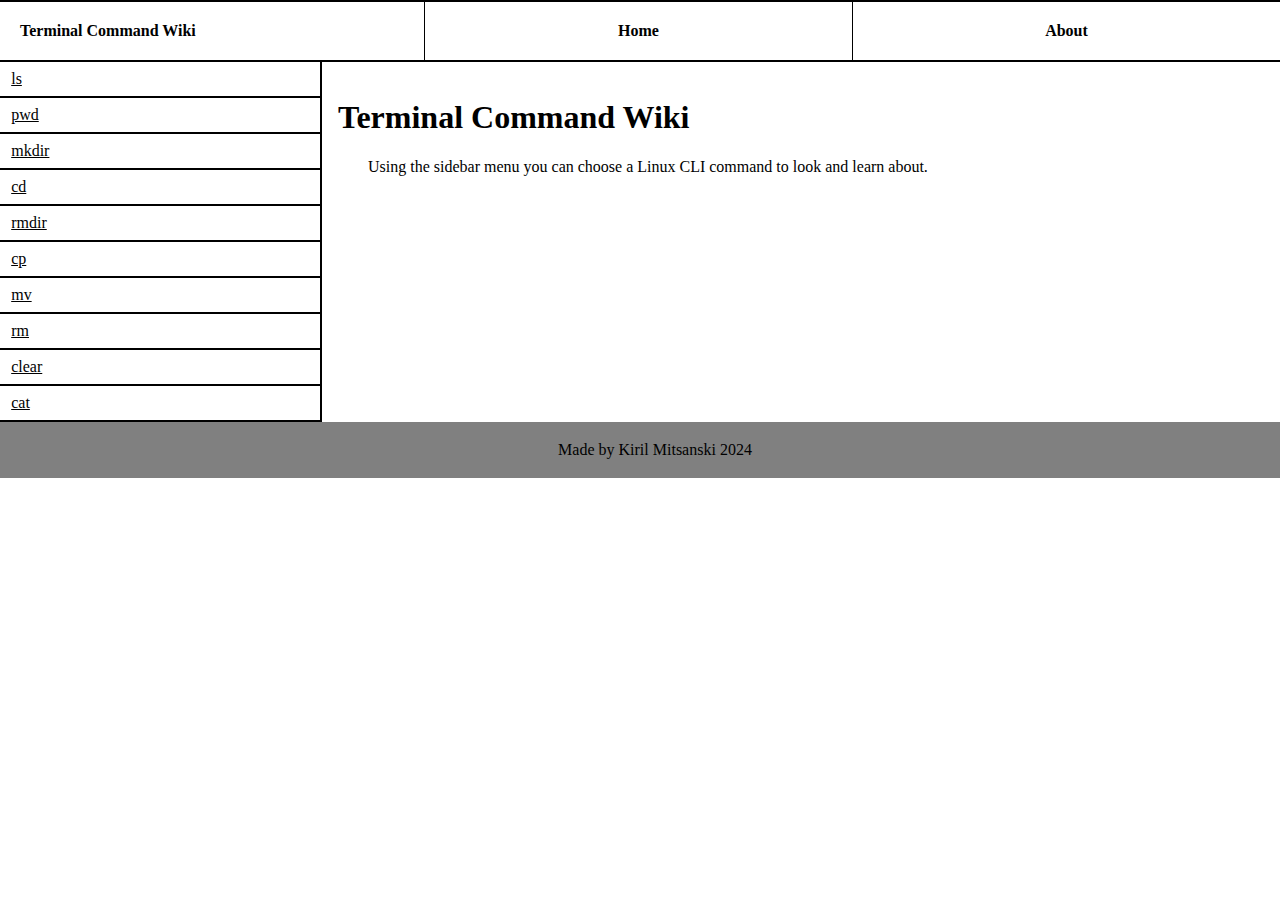
<file: index.html>
<!DOCTYPE html>
<html lang="en">

<head>
    <meta charset="UTF-8">
    <meta name="viewport" content="width=device-width, initial-scale=1.0">
    <title>Terminal Commands Wiki</title>
    <link rel="stylesheet" href="style.css">
    <link rel="icon" type="image/ico" href="images/favicon.ico">

</head>

<body>
    <div class="container">
        <a class="header">Terminal Command Wiki</a>
        <a href="index.html">Home</a>
        <a href="about.html">About</a>
    </div>

    <div id="content">
        <div id="sidebar">
            <a href="pages/cat.html">ls</a>
            <a href="pages/pwd.html">pwd</a>
            <a href="pages/mkdir.html">mkdir</a>
            <a href="pages/cd.html">cd</a>
            <a href="pages/rmdir.html">rmdir</a>
            <a href="pages/cp.html">cp</a>
            <a href="pages/mv.html">mv</a>
            <a href="pages/rm.html">rm</a>
            <a href="pages/clear.html">clear</a>
            <a href="pages/cat.html">cat</a>
        </div>
        <div id="mainContent">
            <h1>Terminal Command Wiki</h1>
            <p>Using the sidebar menu you can choose a Linux CLI command to look and learn about.</p>
        </div>
    </div>

    <footer class="footer">
        <p>Made by Kiril Mitsanski 2024</p>
    </footer>
</body>

</html>
</file>
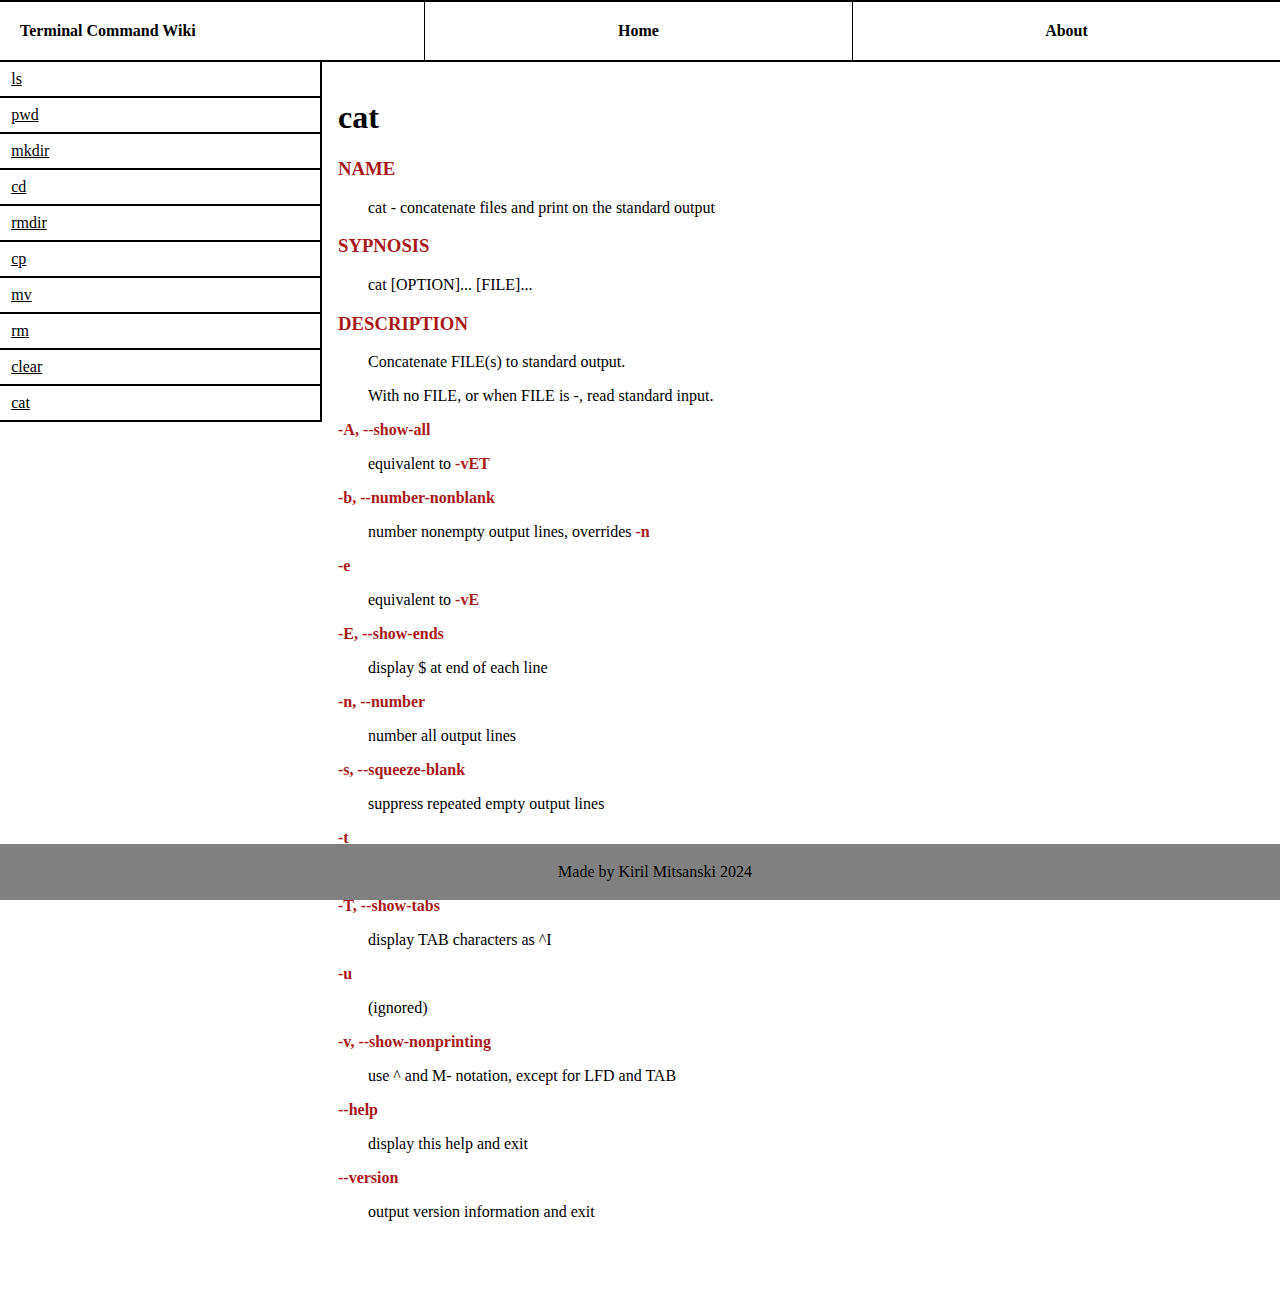
<file: pages/cat.html>
<!DOCTYPE html>
<html lang="en">

<head>
    <meta charset="UTF-8">
    <meta name="viewport" content="width=device-width, initial-scale=1.0">
    <title>Terminal Commands Wiki - Cat</title>
    <link rel="stylesheet" href="../style.css">
    <link rel="icon" type="image/ico" href="../images/favicon.ico">

</head>

<body>
    <div class="container">
        <a class="header">Terminal Command Wiki</a>
        <a href="../index.html">Home</a>
        <a href="../about.html">About</a>
    </div>

    <div id="content">
        <div id="sidebar">
            <a href="ls.html">ls</a>
            <a href="pwd.html">pwd</a>
            <a href="mkdir.html">mkdir</a>
            <a href="cd.html">cd</a>
            <a href="rmdir.html">rmdir</a>
            <a href="cp.html">cp</a>
            <a href="mv.html">mv</a>
            <a href="rm.html">rm</a>
            <a href="clear.html">clear</a>
            <a href="cat.html">cat</a>
        </div>
        <div id="mainContent">
            <h1>cat</h1>
            <h3>NAME</h3>
            <p>cat - concatenate files and print on the standard output</p>

            <h3>SYPNOSIS</h3>
            <p>cat [OPTION]... [FILE]...</p>

            <h3>DESCRIPTION</h3>
            <p>Concatenate FILE(s) to standard output.</p>
            <p>With no FILE, or when FILE is -, read standard input.</p>

            <span>-A, --show-all</span>
            <p>equivalent to <span>-vET</span></p>

            <span>-b, --number-nonblank</span>
            <p>number nonempty output lines, overrides <span>-n</span></p>

            <span>-e</span>
            <p>equivalent to <span>-vE</span></p>

            <span>-E, --show-ends</span>
            <p>display $ at end of each line</p>

            <span>-n, --number</span>
            <p>number all output lines</p>
            
            <span>-s, --squeeze-blank</span>
            <p>suppress repeated empty output lines</p>
            
            <span>-t</span>
            <p>equivalent to <span>-vT</span></p>

            <span>-T, --show-tabs</span>
            <p>display TAB characters as ^I</p>

            <span>-u</span>
            <p>(ignored)</p>

            <span>-v, --show-nonprinting</span>
            <p>use ^ and M- notation, except for LFD and TAB
            </p>

            <span>--help</span>
            <p>display this help and exit</p>

            <span>--version</span>
            <p>output version information and exit</p>
            
        </div>
    </div>

    <footer class="footer">
        <p>Made by Kiril Mitsanski 2024</p>
    </footer>
</body>

</html>
</file>
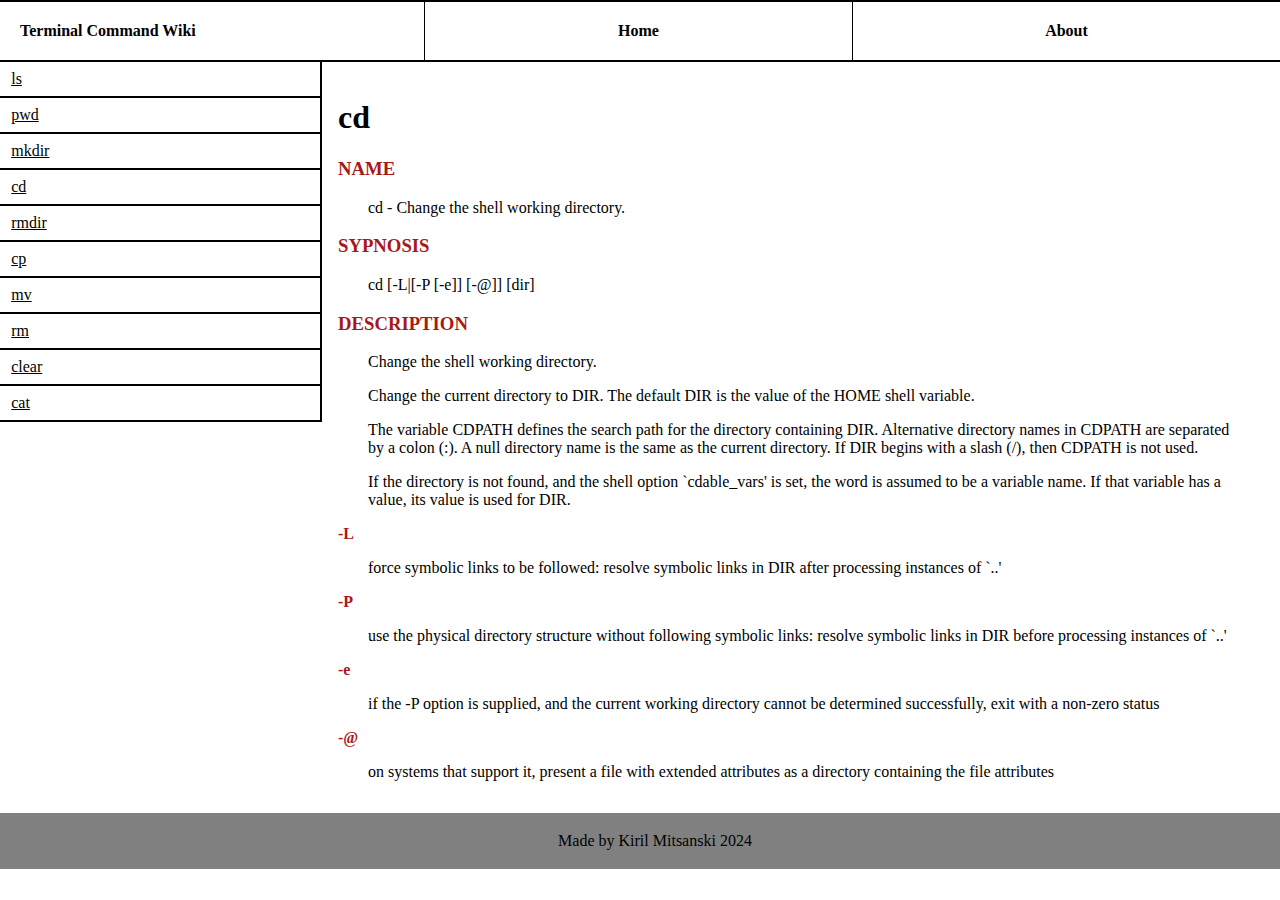
<file: pages/cd.html>
<!DOCTYPE html>
<html lang="en">

<head>
    <meta charset="UTF-8">
    <meta name="viewport" content="width=device-width, initial-scale=1.0">
    <title>Terminal Commands Wiki - cd</title>
    <link rel="stylesheet" href="../style.css">
    <link rel="icon" type="image/ico" href="../images/favicon.ico">

</head>

<body>
    <div class="container">
        <a class="header">Terminal Command Wiki</a>
        <a href="../index.html">Home</a>
        <a href="../about.html">About</a>
    </div>

    <div id="content">
        <div id="sidebar">
            <a href="ls.html">ls</a>
            <a href="pwd.html">pwd</a>
            <a href="mkdir.html">mkdir</a>
            <a href="cd.html">cd</a>
            <a href="rmdir.html">rmdir</a>
            <a href="cp.html">cp</a>
            <a href="mv.html">mv</a>
            <a href="rm.html">rm</a>
            <a href="clear.html">clear</a>
            <a href="cat.html">cat</a>
        </div>
        <div id="mainContent">
            <h1>cd</h1>
            <h3>NAME</h3>
            <p>cd - Change the shell working directory.</p>

            <h3>SYPNOSIS</h3>
            <p>cd [-L|[-P [-e]] [-@]] [dir]</p>

            <h3>DESCRIPTION</h3>
            <p>Change the shell working directory.</p>
            <p>Change the current directory to DIR. The default DIR is the value of the
                HOME shell variable.</p>
            <p>The variable CDPATH defines the search path for the directory containing
                DIR. Alternative directory names in CDPATH are separated by a colon (:).
                A null directory name is the same as the current directory. If DIR begins
                with a slash (/), then CDPATH is not used.</p>
            <p>If the directory is not found, and the shell option `cdable_vars' is set,
                the word is assumed to be a variable name. If that variable has a value,
                its value is used for DIR.</p>

            <span>-L</span>
            <p>force symbolic links to be followed: resolve symbolic
                links in DIR after processing instances of `..'</p>

            <span>-P</span>
            <p>use the physical directory structure without following
                symbolic links: resolve symbolic links in DIR before
                processing instances of `..'</p>

            <span>-e</span>
            <p>if the -P option is supplied, and the current working
                directory cannot be determined successfully, exit with
                a non-zero status</p>

            <span>-@</span>
            <p>on systems that support it, present a file with extended
                attributes as a directory containing the file attributes</p>

        </div>
    </div>

    <footer class="footer">
        <p>Made by Kiril Mitsanski 2024</p>
    </footer>
</body>

</html>
</file>
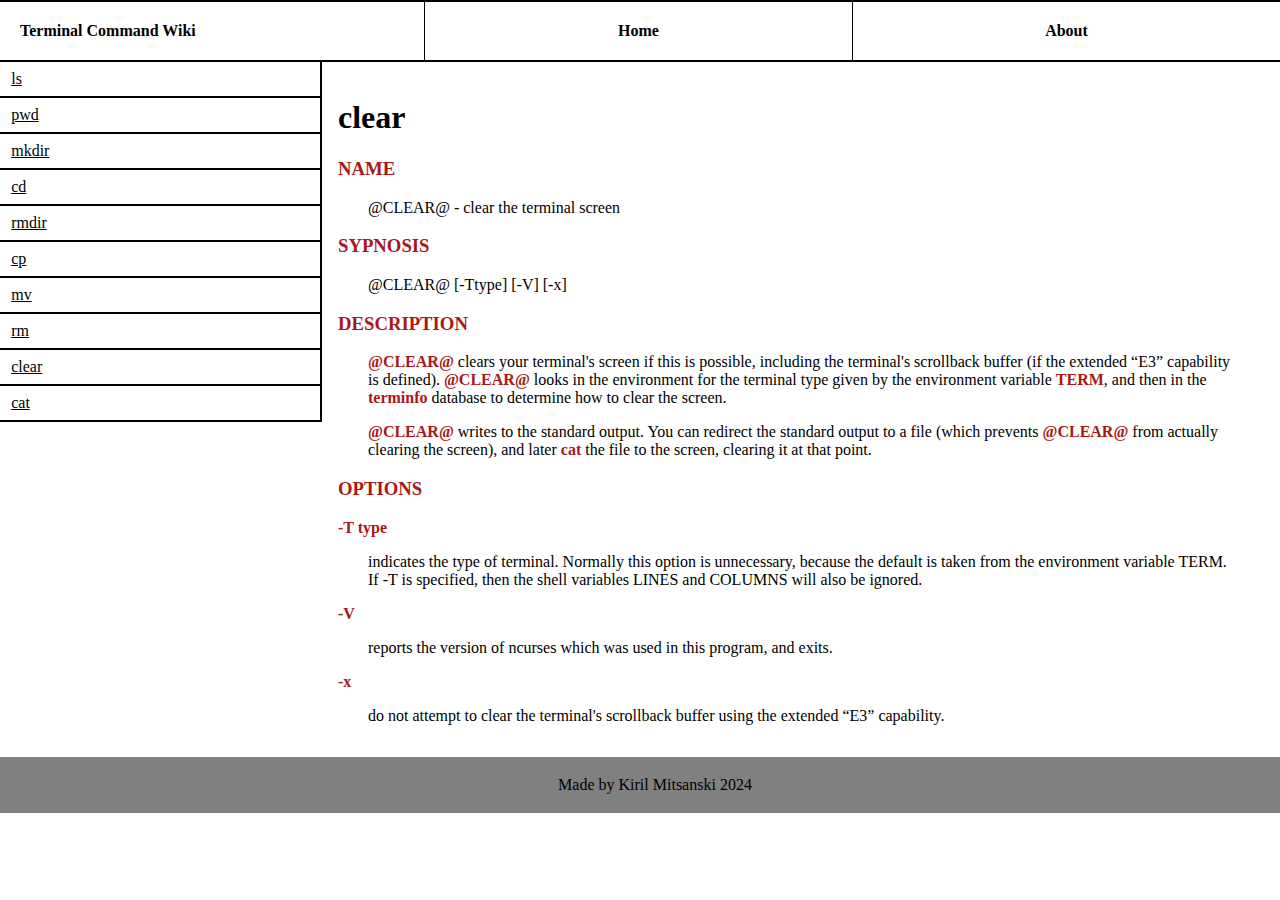
<file: pages/clear.html>
<!DOCTYPE html>
<html lang="en">

<head>
    <meta charset="UTF-8">
    <meta name="viewport" content="width=device-width, initial-scale=1.0">
    <title>Terminal Commands Wiki - clear</title>
    <link rel="stylesheet" href="../style.css">
    <link rel="icon" type="image/ico" href="../images/favicon.ico">

</head>

<body>
    <div class="container">
        <a class="header">Terminal Command Wiki</a>
        <a href="../index.html">Home</a>
        <a href="../about.html">About</a>
    </div>

    <div id="content">
        <div id="sidebar">
            <a href="ls.html">ls</a>
            <a href="pwd.html">pwd</a>
            <a href="mkdir.html">mkdir</a>
            <a href="cd.html">cd</a>
            <a href="rmdir.html">rmdir</a>
            <a href="cp.html">cp</a>
            <a href="mv.html">mv</a>
            <a href="rm.html">rm</a>
            <a href="clear.html">clear</a>
            <a href="cat.html">cat</a>
        </div>
        <div id="mainContent">
            <h1>clear</h1>
            <h3>NAME</h3>
            <p>@CLEAR@ - clear the terminal screen</p>

            <h3>SYPNOSIS</h3>
            <p>@CLEAR@ [-Ttype] [-V] [-x]</p>

            <h3>DESCRIPTION</h3>
            <p><span>@CLEAR@</span> clears your terminal's screen if this is possible,
                including the terminal's scrollback buffer (if the extended “E3”
                capability is defined). <span>@CLEAR@</span> looks in the environment for the
                terminal type given by the environment variable <span>TERM</span>, and then in
                the <span>terminfo</span> database to determine how to clear the screen.
            </p>
            <p><span>@CLEAR@</span> writes to the standard output. You can redirect the
                standard output to a file (which prevents <span>@CLEAR@</span> from actually
                clearing the screen), and later <span>cat</span> the file to the screen,
                clearing it at that point.</p>

            <h3>OPTIONS</h3>

            <span>-T type</span>
            <p>indicates the type of terminal. Normally this option is
                unnecessary, because the default is taken from the
                environment variable TERM. If -T is specified, then the
                shell variables LINES and COLUMNS will also be ignored.</p>

            <span>-V</span>
            <p>reports the version of ncurses which was used in this
                program, and exits.</p>

            <span>-x</span>
            <p>do not attempt to clear the terminal's scrollback buffer
                using the extended “E3” capability.</p>
        </div>
    </div>

    <footer class="footer">
        <p>Made by Kiril Mitsanski 2024</p>
    </footer>
</body>

</html>
</file>
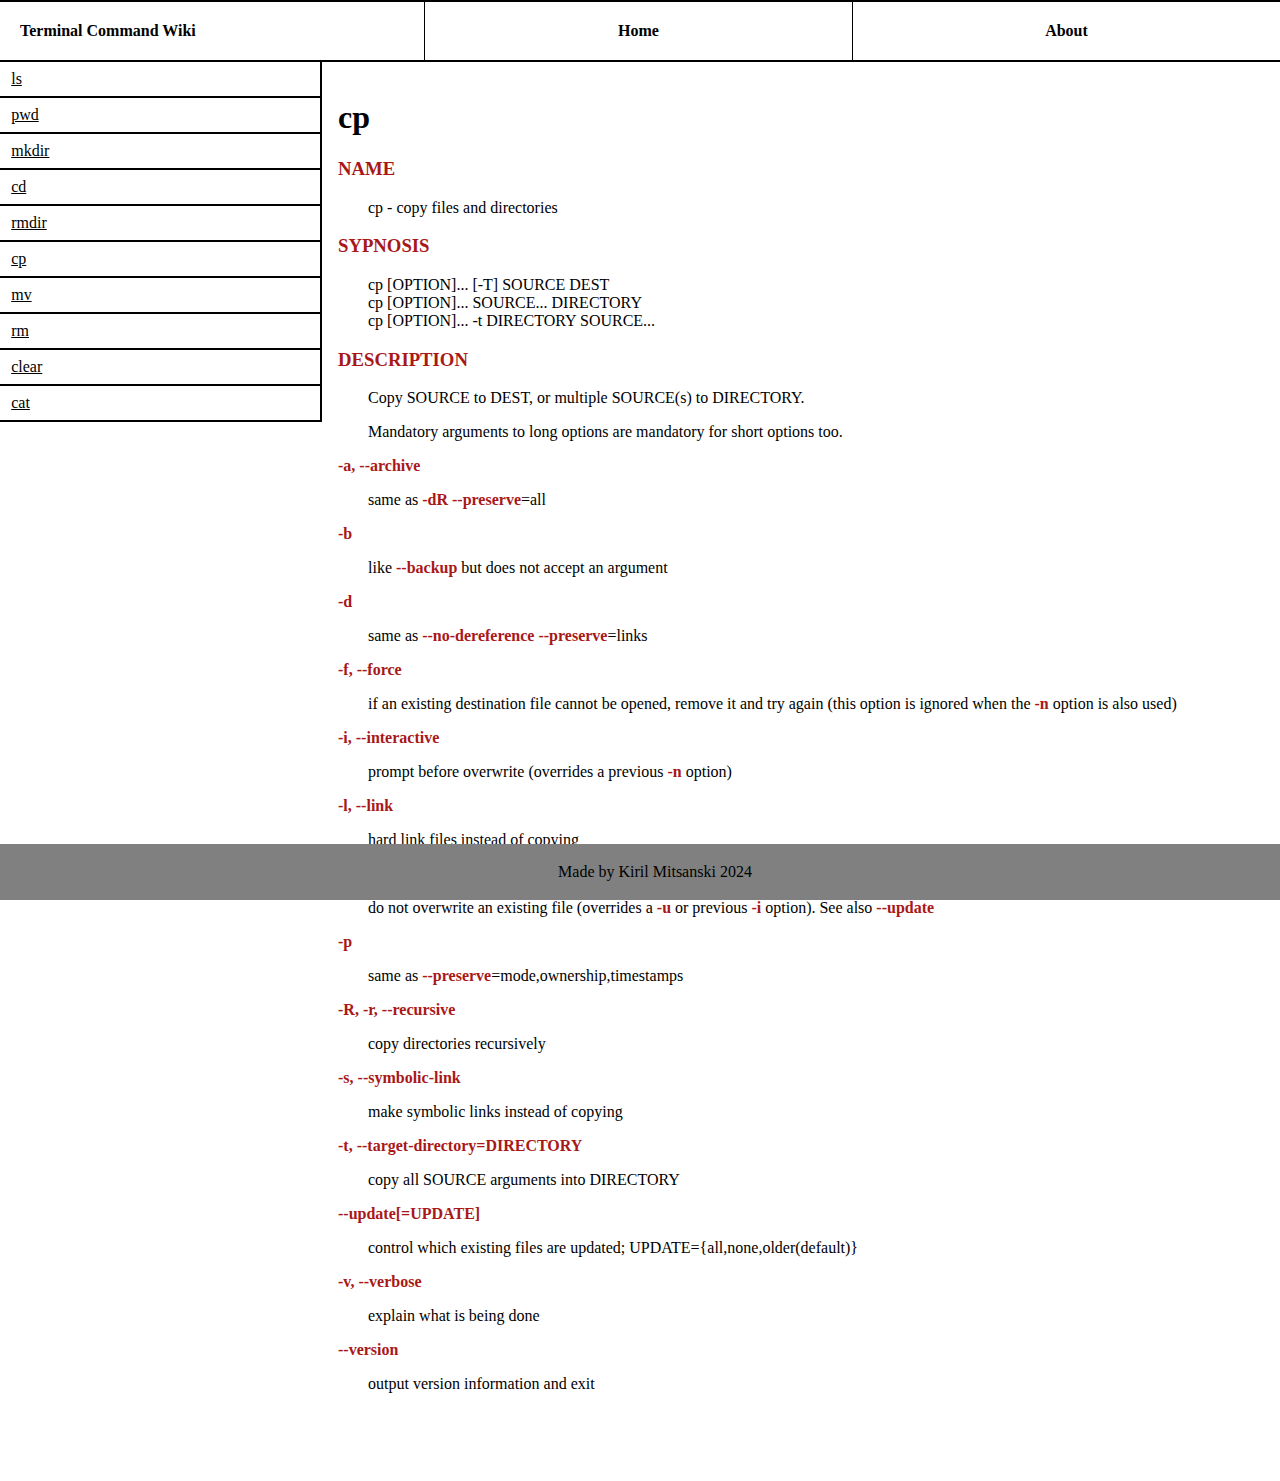
<file: pages/cp.html>
<!DOCTYPE html>
<html lang="en">

<head>
    <meta charset="UTF-8">
    <meta name="viewport" content="width=device-width, initial-scale=1.0">
    <title>Terminal Commands Wiki - cp</title>
    <link rel="stylesheet" href="../style.css">
    <link rel="icon" type="image/ico" href="../images/favicon.ico">

</head>

<body>
    <div class="container">
        <a class="header">Terminal Command Wiki</a>
        <a href="../index.html">Home</a>
        <a href="../about.html">About</a>
    </div>

    <div id="content">
        <div id="sidebar">
            <a href="ls.html">ls</a>
            <a href="pwd.html">pwd</a>
            <a href="mkdir.html">mkdir</a>
            <a href="cd.html">cd</a>
            <a href="rmdir.html">rmdir</a>
            <a href="cp.html">cp</a>
            <a href="mv.html">mv</a>
            <a href="rm.html">rm</a>
            <a href="clear.html">clear</a>
            <a href="cat.html">cat</a>
        </div>
        <div id="mainContent">
            <h1>cp</h1>
            <h3>NAME</h3>
            <p>cp - copy files and directories</p>

            <h3>SYPNOSIS</h3>
            <p>cp [OPTION]... [-T] SOURCE DEST <br>
                cp [OPTION]... SOURCE... DIRECTORY <br>
                cp [OPTION]... -t DIRECTORY SOURCE...</p>

            <h3>DESCRIPTION</h3>
            <p>Copy SOURCE to DEST, or multiple SOURCE(s) to DIRECTORY.</p>
            <p> Mandatory arguments to long options are mandatory for short
                options too.</p>

            <span>-a, --archive</span>
            <p>same as <span>-dR</span> <span>--preserve</span>=all</p>

            <span>-b</span>
            <p>like <span>--backup</span> but does not accept an argument</p>

            <span>-d</span>
            <p>same as <span>--no-dereference</span> <span>--preserve</span>=links</p>

            <span> -f, --force</span>
            <p>if an existing destination file cannot be opened, remove
                it and try again (this option is ignored when the <span>-n</span>
                option is also used)</p>

            <span>-i, --interactive</span>
            <p>prompt before overwrite (overrides a previous <span>-n</span> option)</p>

            <span>-l, --link</span>
            <p>hard link files instead of copying</p>

            <span>-n, --no-clobber</span>
            <p>do not overwrite an existing file (overrides a <span>-u</span> or
                previous <span>-i</span> option). See also <span>--update</span></p>

            <span>-p</span>
            <p>same as <span>--preserve</span>=mode,ownership,timestamps</p>

            <span>-R, -r, --recursive</span>
            <p>copy directories recursively</p>

            <span> -s, --symbolic-link</span>
            <p>make symbolic links instead of copying</p>

            <span>-t, --target-directory=DIRECTORY</span>
            <p>copy all SOURCE arguments into DIRECTORY
            </p>

            <span>--update[=UPDATE]</span>
            <p>control which existing files are updated;
                UPDATE={all,none,older(default)}</p>

            <span>-v, --verbose</span>
            <p>explain what is being done</p>

            <span>--version</span>
            <p>output version information and exit
            </p>


        </div>
    </div>

    <footer class="footer">
        <p>Made by Kiril Mitsanski 2024</p>
    </footer>
</body>

</html>
</file>
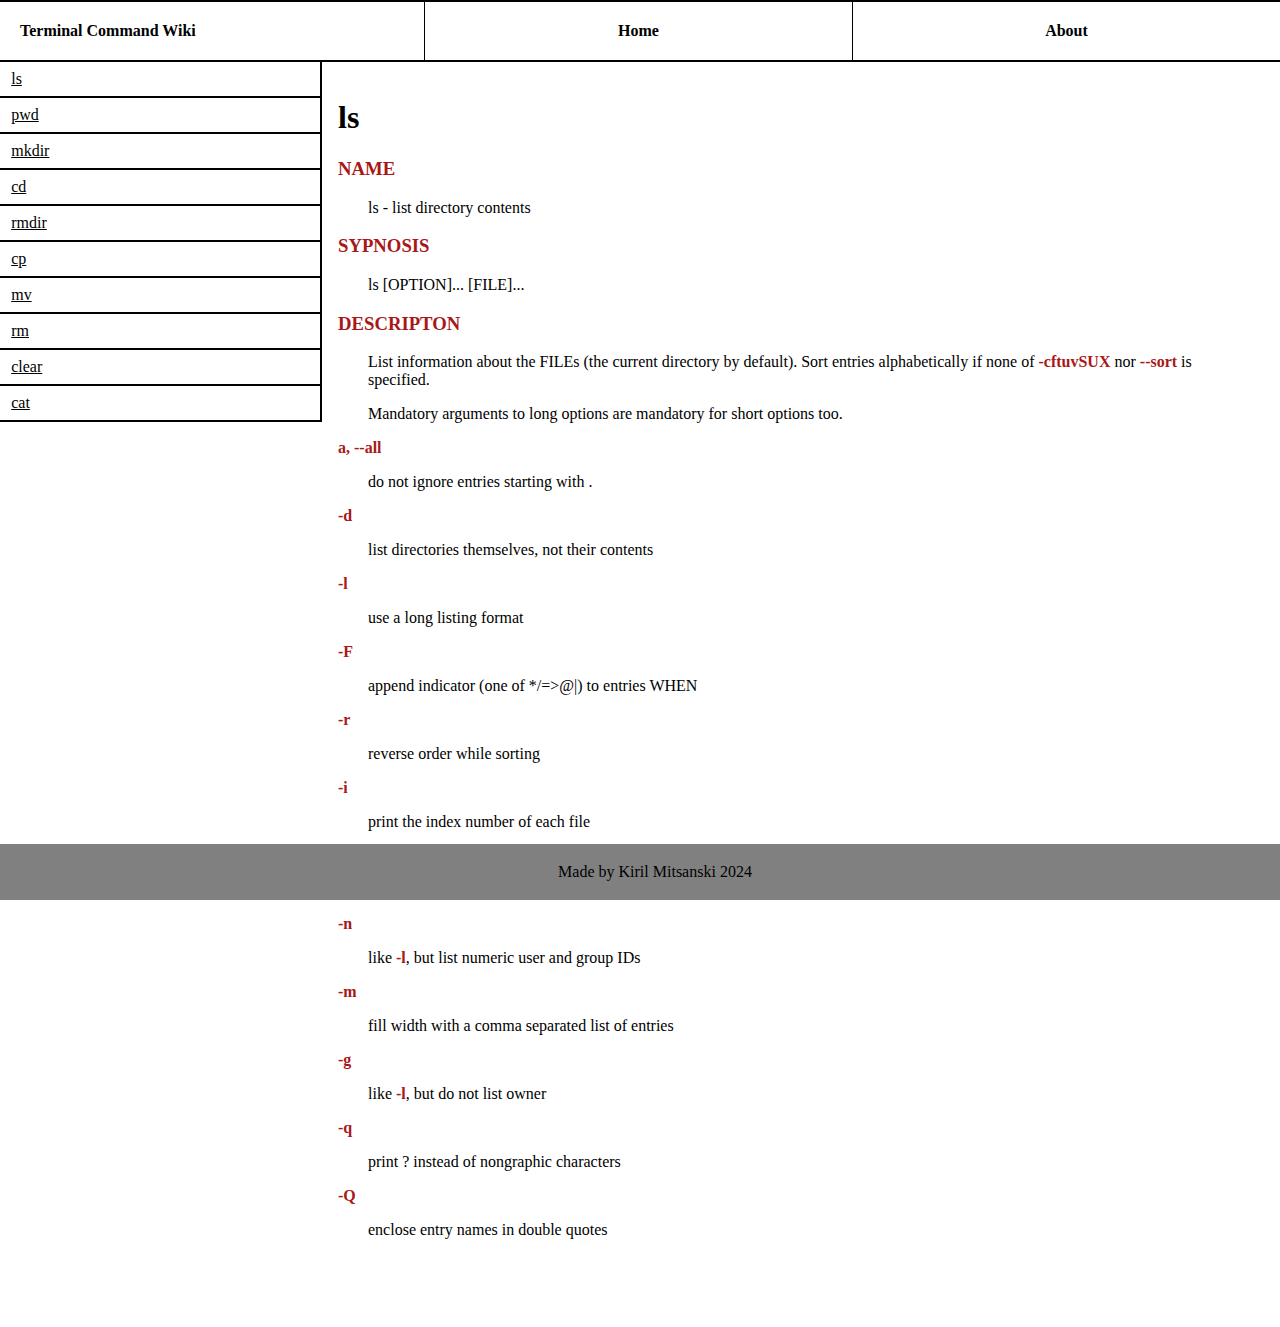
<file: pages/ls.html>
<!DOCTYPE html>
<html lang="en">

<head>
    <meta charset="UTF-8">
    <meta name="viewport" content="width=device-width, initial-scale=1.0">
    <title>Terminal Commands Wiki - ls</title>
    <link rel="stylesheet" href="../style.css">
    <link rel="icon" type="image/ico" href="../images/favicon.ico">

</head>

<body>
    <div class="container">
        <a class="header">Terminal Command Wiki</a>
        <a href="../index.html">Home</a>
        <a href="../about.html">About</a>
    </div>

    <div id="content">
        <div id="sidebar">
            <a href="ls.html">ls</a>
            <a href="pwd.html">pwd</a>
            <a href="mkdir.html">mkdir</a>
            <a href="cd.html">cd</a>
            <a href="rmdir.html">rmdir</a>
            <a href="cp.html">cp</a>
            <a href="mv.html">mv</a>
            <a href="rm.html">rm</a>
            <a href="clear.html">clear</a>
            <a href="cat.html">cat</a>
        </div>
        <div id="mainContent">
            <h1>ls</h1>
            <h3>NAME</h3>
            <p>ls - list directory contents</p>

            <h3>SYPNOSIS</h3>
            <p>ls [OPTION]... [FILE]...</p>

            <h3>DESCRIPTON</h3>
            <p>List information about the FILEs (the current directory by
                default). Sort entries alphabetically if none of <span>-cftuvSUX</span> nor
                <span>--sort</span> is specified.
            </p>

            <p>Mandatory arguments to long options are mandatory for short options too.</p>

            <span>a, --all</span>
            <p> do not ignore entries starting with .</p>

            <span>-d</span>
            <p>list directories themselves, not their contents</p>

            <span>-l</span>
            <p>use a long listing format</p>

            <span>-F</span>
            <p>append indicator (one of */=>@|) to entries WHEN</p>

            <span>-r</span>
            <p>reverse order while sorting</p>

            <span>-i</span>
            <p>print the index number of each file</p>

            <span>-t</span>
            <p> sort by time, newest first;</p>

            <span>-n</span>
            <p>like <span>-l</span>, but list numeric user and group IDs</p>

            <span>-m</span>
            <p>fill width with a comma separated list of entries</p>

            <span>-g</span>
            <p>like <span>-l</span>, but do not list owner
            </p>

            <span>-q</span>
            <p>print ? instead of nongraphic characters</p>

            <span>-Q</span>
            <p>enclose entry names in double quotes</p>


        </div>
    </div>

    <footer class="footer">
        <p>Made by Kiril Mitsanski 2024</p>
    </footer>
</body>

</html>
</file>
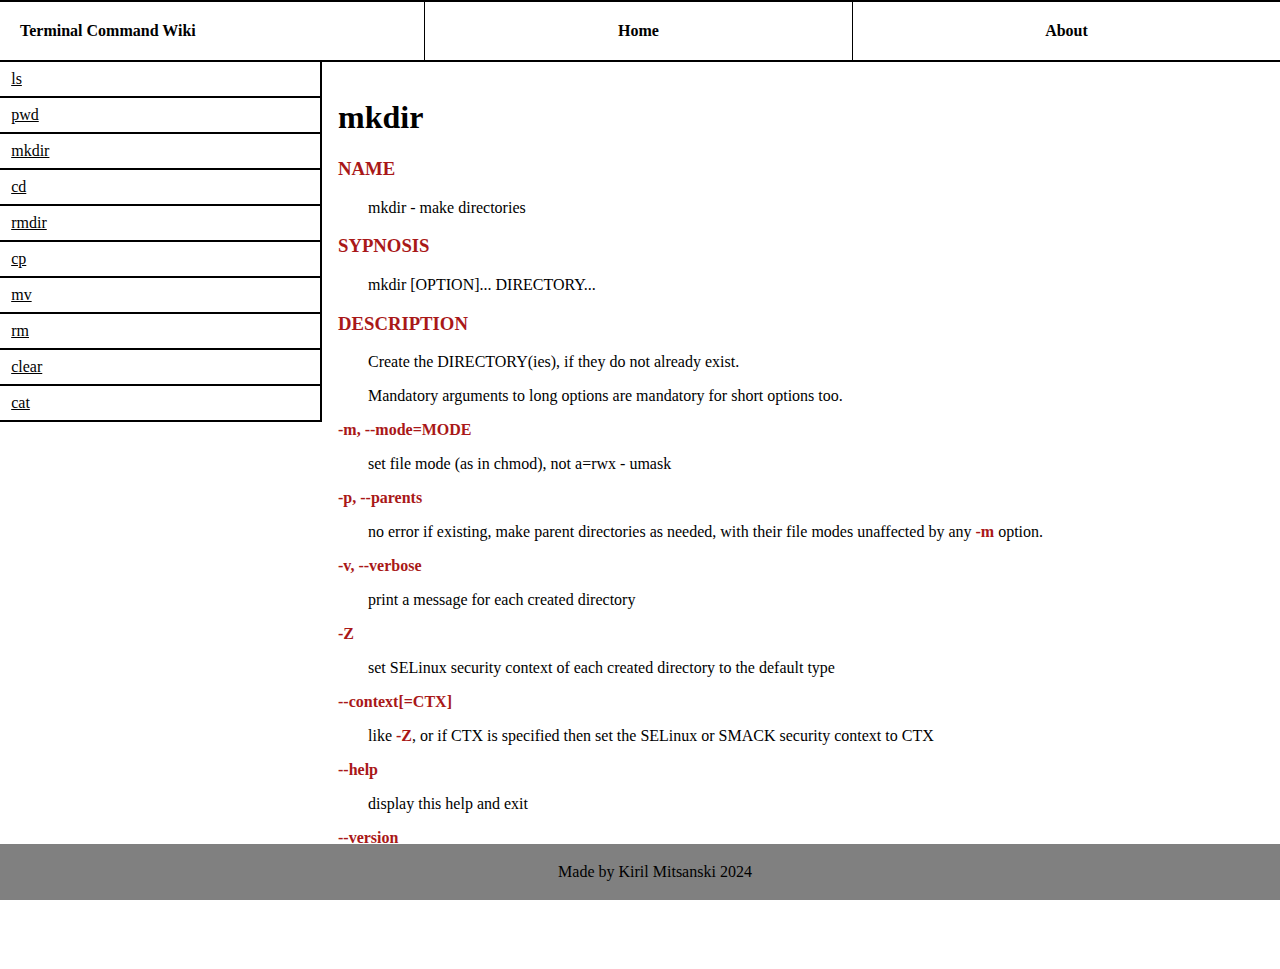
<file: pages/mkdir.html>
<!DOCTYPE html>
<html lang="en">

<head>
    <meta charset="UTF-8">
    <meta name="viewport" content="width=device-width, initial-scale=1.0">
    <title>Terminal Commands Wiki - mkdir</title>
    <link rel="stylesheet" href="../style.css">
    <link rel="icon" type="image/ico" href="../images/favicon.ico">

</head>

<body>
    <div class="container">
        <a class="header">Terminal Command Wiki</a>
        <a href="../index.html">Home</a>
        <a href="../about.html">About</a>
    </div>

    <div id="content">
        <div id="sidebar">
            <a href="ls.html">ls</a>
            <a href="pwd.html">pwd</a>
            <a href="mkdir.html">mkdir</a>
            <a href="cd.html">cd</a>
            <a href="rmdir.html">rmdir</a>
            <a href="cp.html">cp</a>
            <a href="mv.html">mv</a>
            <a href="rm.html">rm</a>
            <a href="clear.html">clear</a>
            <a href="cat.html">cat</a>
        </div>
        <div id="mainContent">
            <h1>mkdir</h1>
            <h3>NAME</h3>
            <p> mkdir - make directories</p>

            <h3>SYPNOSIS</h3>
            <p>mkdir [OPTION]... DIRECTORY...</p>

            <h3>DESCRIPTION</h3>
            <p>Create the DIRECTORY(ies), if they do not already exist.</p>
            <p>Mandatory arguments to long options are mandatory for short
                options too.
            </p>

            <span>-m, --mode=MODE</span>
            <p>set file mode (as in chmod), not a=rwx - umask</p>

            <span> -p, --parents</span>
            <p>no error if existing, make parent directories as needed,
                with their file modes unaffected by any <span>-m</span> option.</p>

            <span>-v, --verbose</span>
            <p>print a message for each created directory</p>


            <span>-Z</span>
            <p>set SELinux security context of each created directory to
                the default type</p>

            <span>--context[=CTX]</span>
            <p>like <span>-Z</span>, or if CTX is specified then set the SELinux or
              SMACK security context to CTX</p>

            <span>--help</span>
            <p>display this help and exit</p>

            <span>--version</span>
            <p>output version information and exit</p>
        </div>
    </div>

    <footer class="footer">
        <p>Made by Kiril Mitsanski 2024</p>
    </footer>
</body>

</html>
</file>
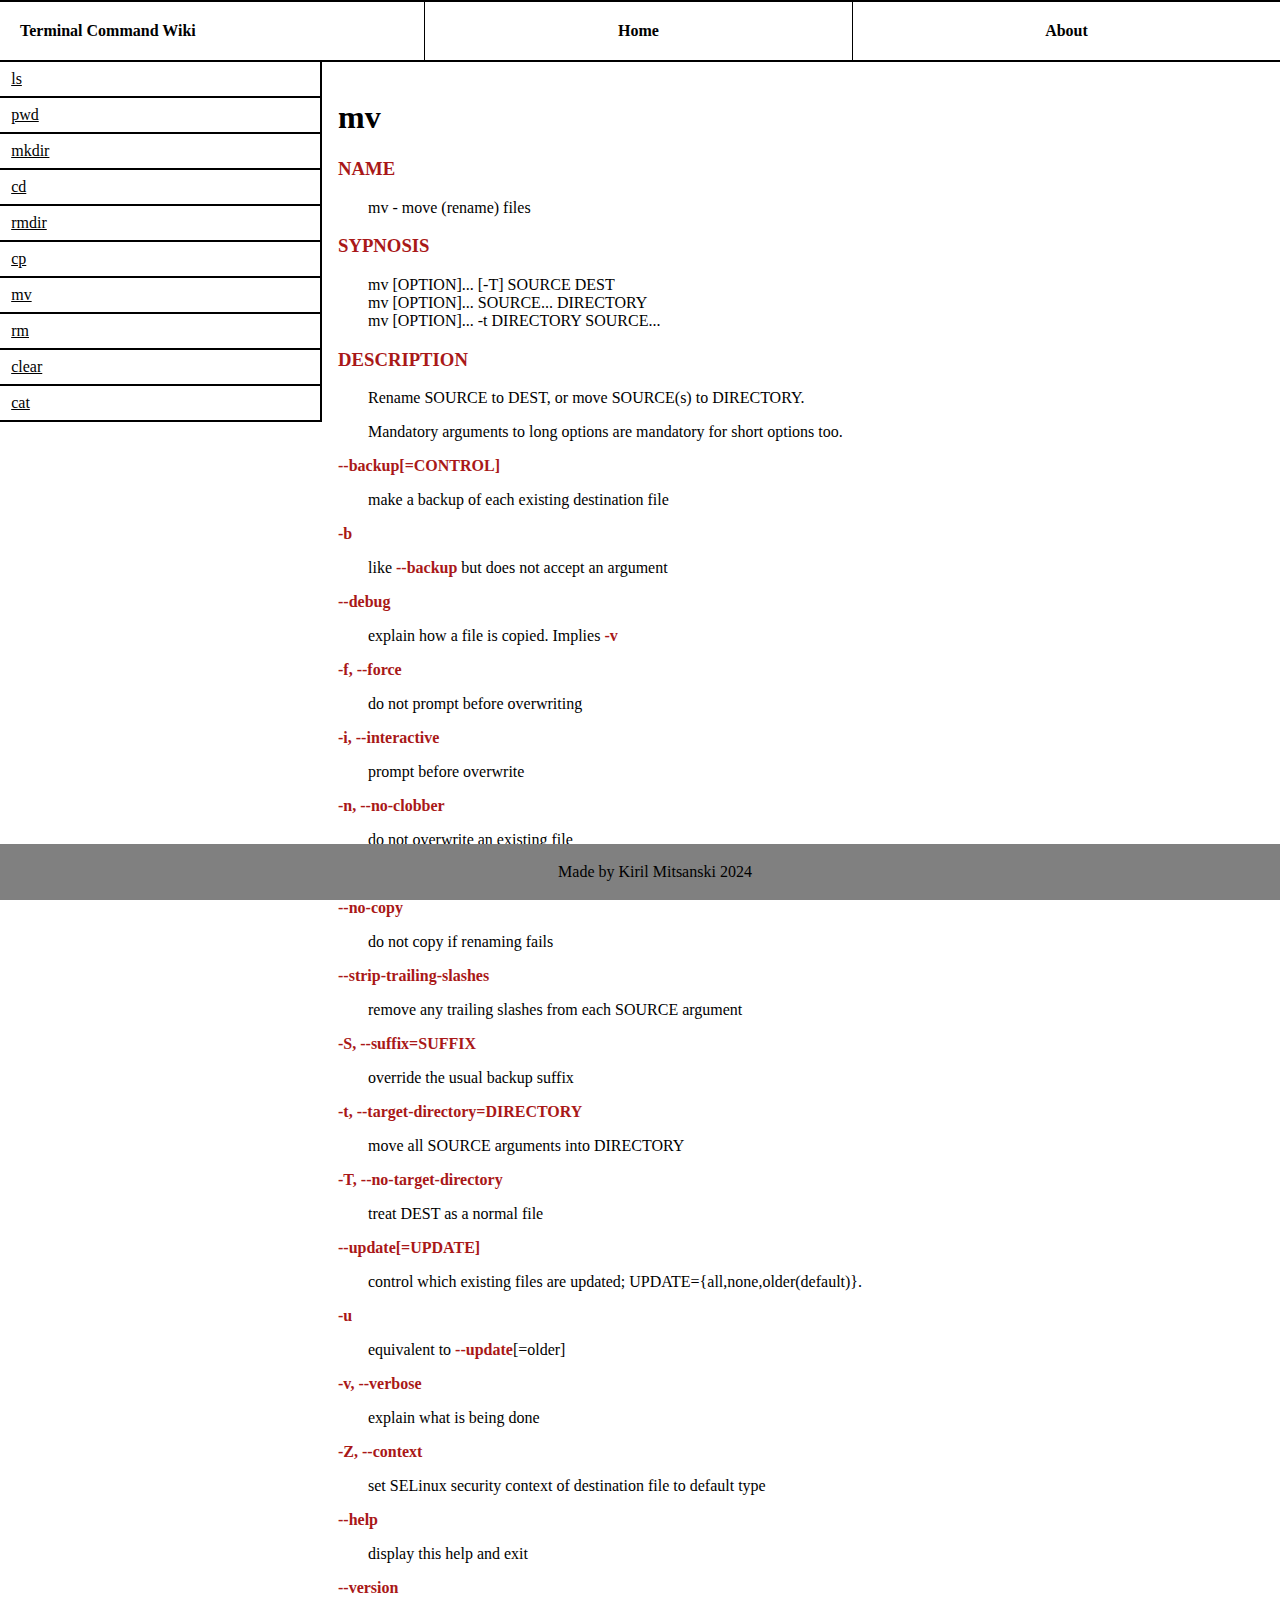
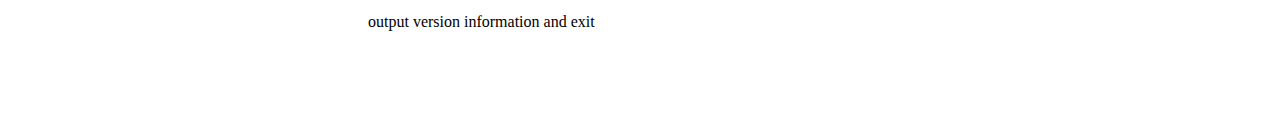
<file: pages/mv.html>
<!DOCTYPE html>
<html lang="en">

<head>
    <meta charset="UTF-8">
    <meta name="viewport" content="width=device-width, initial-scale=1.0">
    <title>Terminal Commands Wiki - mv</title>
    <link rel="stylesheet" href="../style.css">
    <link rel="icon" type="image/ico" href="../images/favicon.ico">
</head>

<body>
    <div class="container">
        <a class="header">Terminal Command Wiki</a>
        <a href="../index.html">Home</a>
        <a href="../about.html">About</a>
    </div>

    <div id="content">
        <div id="sidebar">
            <a href="ls.html">ls</a>
            <a href="pwd.html">pwd</a>
            <a href="mkdir.html">mkdir</a>
            <a href="cd.html">cd</a>
            <a href="rmdir.html">rmdir</a>
            <a href="cp.html">cp</a>
            <a href="mv.html">mv</a>
            <a href="rm.html">rm</a>
            <a href="clear.html">clear</a>
            <a href="cat.html">cat</a>
        </div>
        <div id="mainContent">
            <h1>mv</h1>
            <h3>NAME</h3>
            <p>mv - move (rename) files</p>

            <h3>SYPNOSIS</h3>
            <p> mv [OPTION]... [-T] SOURCE DEST <br>
                mv [OPTION]... SOURCE... DIRECTORY <br>
                mv [OPTION]... -t DIRECTORY SOURCE...</p>

            <h3>DESCRIPTION</h3>

            <p>Rename SOURCE to DEST, or move SOURCE(s) to DIRECTORY.</p>
            <p>Mandatory arguments to long options are mandatory for short
                options too.</p>

            <span>--backup[=CONTROL]</span>
            <p>make a backup of each existing destination file</p>

            <span>-b</span>
            <p>like <span>--backup</span> but does not accept an argument</p>

            <span>--debug</span>
            <p> explain how a file is copied. Implies <span>-v</span></p>

            <span>-f, --force</span>
            <p> do not prompt before overwriting</p>

            <span>-i, --interactive</span>
            <p>prompt before overwrite</p>

            <span>-n, --no-clobber</span>
            <p>do not overwrite an existing file</p>

            <p> If you specify more than one of <span>-i</span>, <span>-f</span>, <span>-n</span>, only the final one
                takes effect.</p>

            <span>--no-copy</span>
            <p>do not copy if renaming fails</p>

            <span>--strip-trailing-slashes</span>
            <p>remove any trailing slashes from each SOURCE argument</p>

            <span>-S, --suffix=SUFFIX</span>
            <p>override the usual backup suffix</p>

            <span>-t, --target-directory=DIRECTORY</span>
            <p>move all SOURCE arguments into DIRECTORY
            </p>

            <span>-T, --no-target-directory</span>
            <p>treat DEST as a normal file</p>

            <span> --update[=UPDATE]</span>
            <p> control which existing files are updated;
                UPDATE={all,none,older(default)}.</p>

            <span>-u</span>
            <p>equivalent to <span>--update</span>[=older]</p>

            <span>-v, --verbose</span>
            <p>explain what is being done</p>

            <span>-Z, --context</span>
            <p>set SELinux security context of destination file to
                default type</p>

            <span>--help</span>
            <p>display this help and exit</p>

            <span> --version</span>
            <p>output version information and exit</p>

        </div>
    </div>

    <footer class="footer">
        <p>Made by Kiril Mitsanski 2024</p>
    </footer>
</body>

</html>
</file>
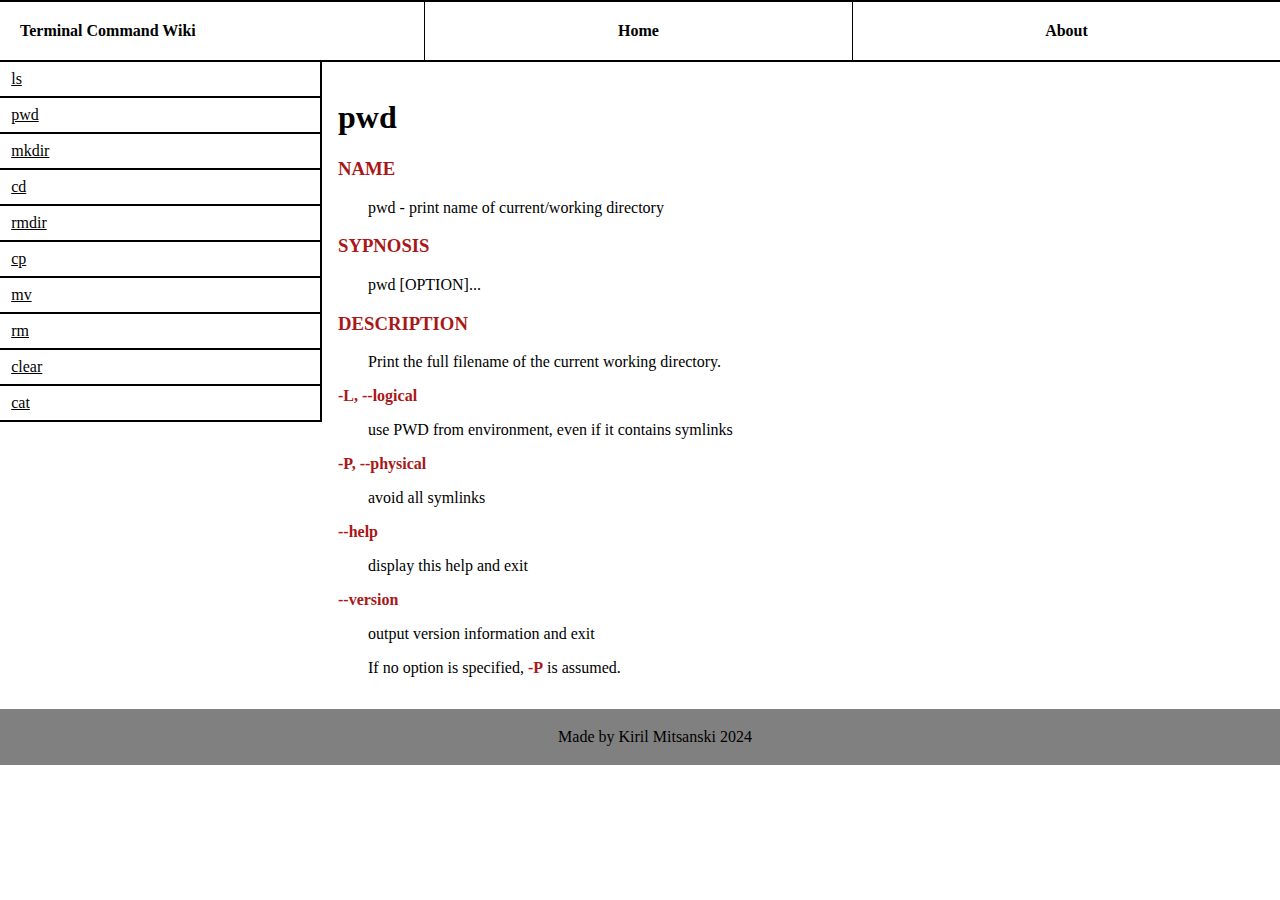
<file: pages/pwd.html>
<!DOCTYPE html>
<html lang="en">

<head>
    <meta charset="UTF-8">
    <meta name="viewport" content="width=device-width, initial-scale=1.0">
    <title>Terminal Commands Wiki - pwd</title>
    <link rel="stylesheet" href="../style.css">
    <link rel="icon" type="image/ico" href="../images/favicon.ico">

</head>

<body>
    <div class="container">
        <a class="header">Terminal Command Wiki</a>
        <a href="../index.html">Home</a>
        <a href="../about.html">About</a>
    </div>

    <div id="content">
        <div id="sidebar">
            <a href="ls.html">ls</a>
            <a href="pwd.html">pwd</a>
            <a href="mkdir.html">mkdir</a>
            <a href="cd.html">cd</a>
            <a href="rmdir.html">rmdir</a>
            <a href="cp.html">cp</a>
            <a href="mv.html">mv</a>
            <a href="rm.html">rm</a>
            <a href="clear.html">clear</a>
            <a href="cat.html">cat</a>
        </div>
        <div id="mainContent">
            <h1>pwd</h1>
            <h3>NAME</h3>
            <p>pwd - print name of current/working directory</p>

            <h3>SYPNOSIS</h3>
            <p>pwd [OPTION]...</p>

            <h3>DESCRIPTION</h3>
            <p> Print the full filename of the current working directory.</p>

            <span>-L, --logical</span>
            <p> use PWD from environment, even if it contains symlinks</p>

            <span>-P, --physical</span>
            <p>avoid all symlinks</p>

            <span>--help</span>
            <p> display this help and exit</p>

            <span> --version</span>
            <p>output version information and exit</p>

            <p>If no option is specified, <span>-P</span> is assumed.</p>
            

        </div>
    </div>

    <footer class="footer">
        <p>Made by Kiril Mitsanski 2024</p>
    </footer>
</body>

</html>
</file>
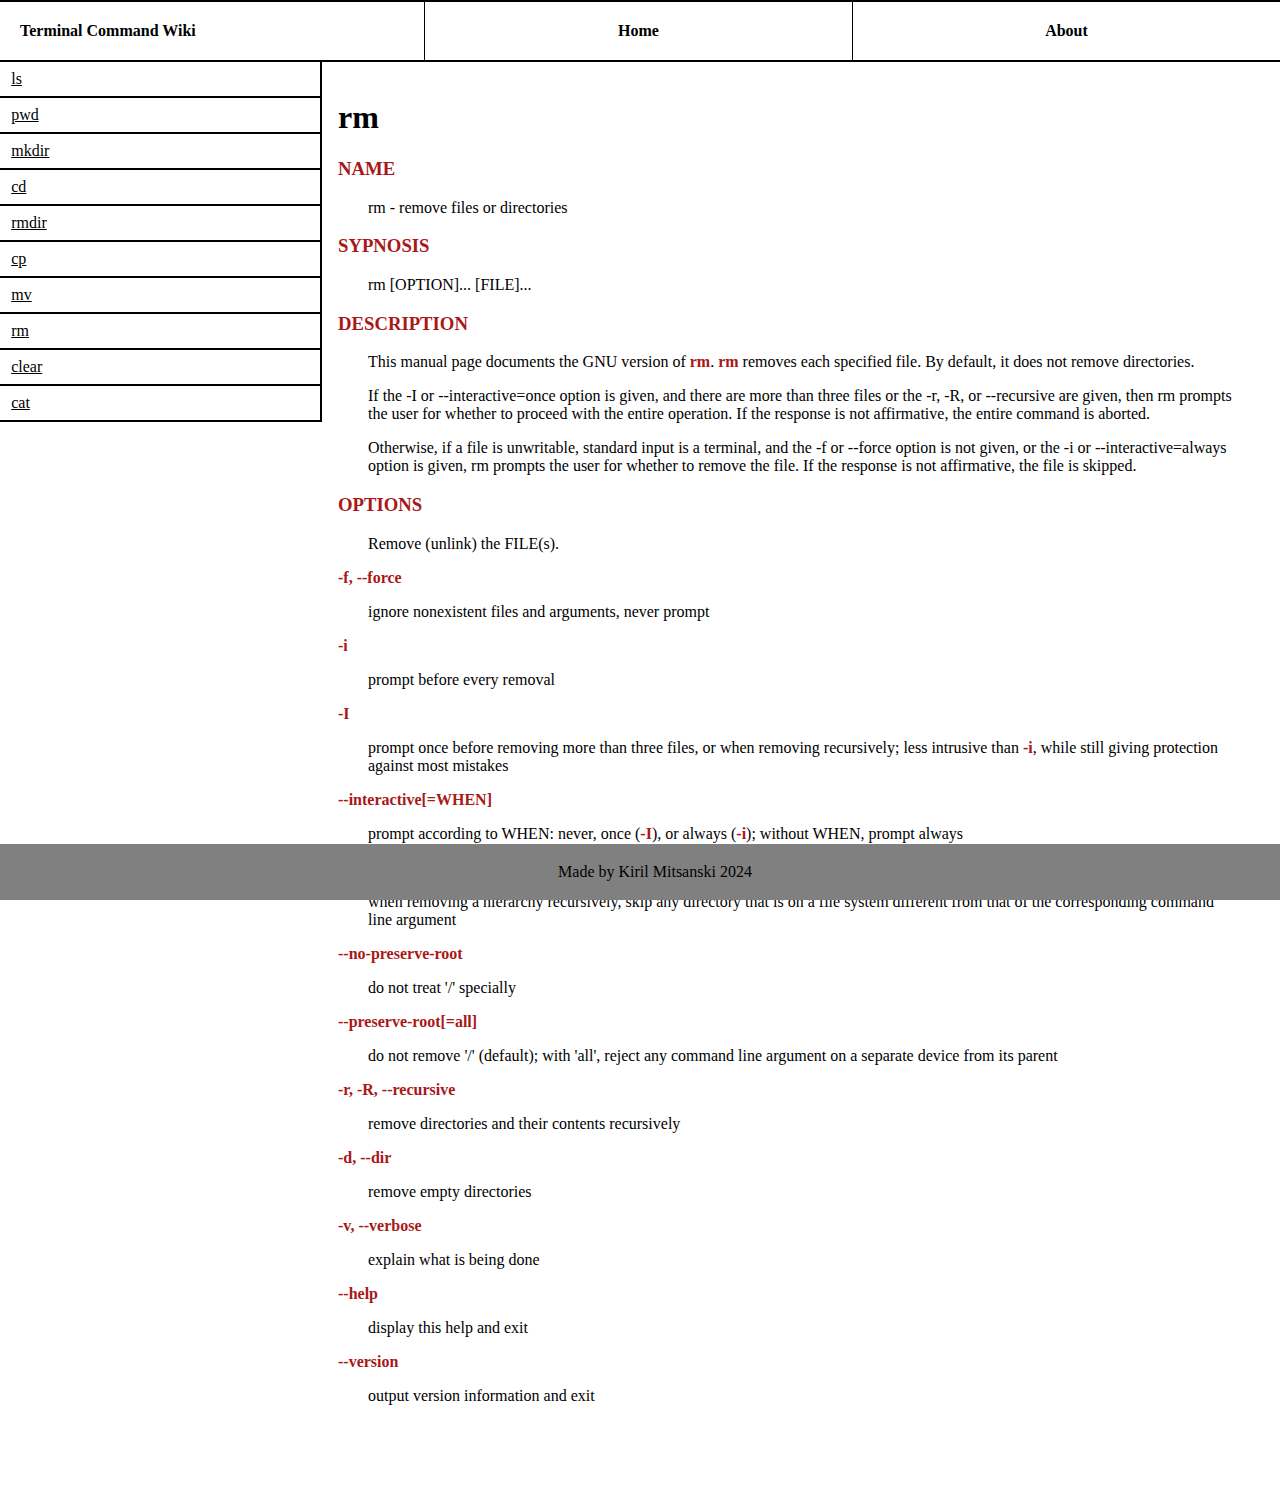
<file: pages/rm.html>
<!DOCTYPE html>
<html lang="en">

<head>
    <meta charset="UTF-8">
    <meta name="viewport" content="width=device-width, initial-scale=1.0">
    <title>Terminal Commands Wiki - rm</title>
    <link rel="stylesheet" href="../style.css">
    <link rel="icon" type="image/ico" href="../images/favicon.ico">

</head>

<body>
    <div class="container">
        <a class="header">Terminal Command Wiki</a>
        <a href="../index.html">Home</a>
        <a href="../about.html">About</a>
    </div>

    <div id="content">
        <div id="sidebar">
            <a href="ls.html">ls</a>
            <a href="pwd.html">pwd</a>
            <a href="mkdir.html">mkdir</a>
            <a href="cd.html">cd</a>
            <a href="rmdir.html">rmdir</a>
            <a href="cp.html">cp</a>
            <a href="mv.html">mv</a>
            <a href="rm.html">rm</a>
            <a href="clear.html">clear</a>
            <a href="cat.html">cat</a>
        </div>
        <div id="mainContent">
            <h1>rm</h1>
            <h3>NAME</h3>
            <p>rm - remove files or directories</p>

            <h3>SYPNOSIS</h3>
            <p>rm [OPTION]... [FILE]...</p>

            <h3>DESCRIPTION</h3>

            <p> This manual page documents the GNU version of <span>rm</span>. <span>rm</span> removes
                each specified file. By default, it does not remove directories.</p>
            <p>If the -I or --interactive=once option is given, and there are
                more than three files or the -r, -R, or --recursive are given,
                then rm prompts the user for whether to proceed with the entire
                operation. If the response is not affirmative, the entire
                command is aborted.</p>
            <p>Otherwise, if a file is unwritable, standard input is a terminal,
                and the -f or --force option is not given, or the -i or
                --interactive=always option is given, rm prompts the user for
                whether to remove the file. If the response is not affirmative,
                the file is skipped.</p>


            <h3>OPTIONS</h3>
            <p>Remove (unlink) the FILE(s).</p>

            <span>-f, --force</span>
            <p>ignore nonexistent files and arguments, never prompt</p>

            <span>-i</span>
            <p>prompt before every removal</p>

            <span>-I</span>
            <p> prompt once before removing more than three files, or when
                removing recursively; less intrusive than <span>-i</span>, while still
                giving protection against most mistakes</p>

            <span>--interactive[=WHEN]</span>
            <p> prompt according to WHEN: never, once (<span>-I</span>), or always
                (<span>-i</span>); without WHEN, prompt always
            </p>

            <span>--one-file-system</span>
            <p> when removing a hierarchy recursively, skip any directory
                that is on a file system different from that of the
                corresponding command line argument</p>

            <span>--no-preserve-root</span>
            <p>do not treat '/' specially</p>

            <span>--preserve-root[=all]</span>
            <p>do not remove '/' (default); with 'all', reject any
                command line argument on a separate device from its parent</p>

            <span>-r, -R, --recursive</span>
            <p>remove directories and their contents recursively
            </p>

            <span>-d, --dir</span>
            <p>remove empty directories</p>

            <span>-v, --verbose</span>
            <p>explain what is being done</p>

            <span>--help</span>
            <p>display this help and exit</p>

            <span>--version</span>
            <p>output version information and exit
            </p>
        </div>
    </div>

    <footer class="footer">
        <p>Made by Kiril Mitsanski 2024</p>
    </footer>
</body>

</html>
</file>
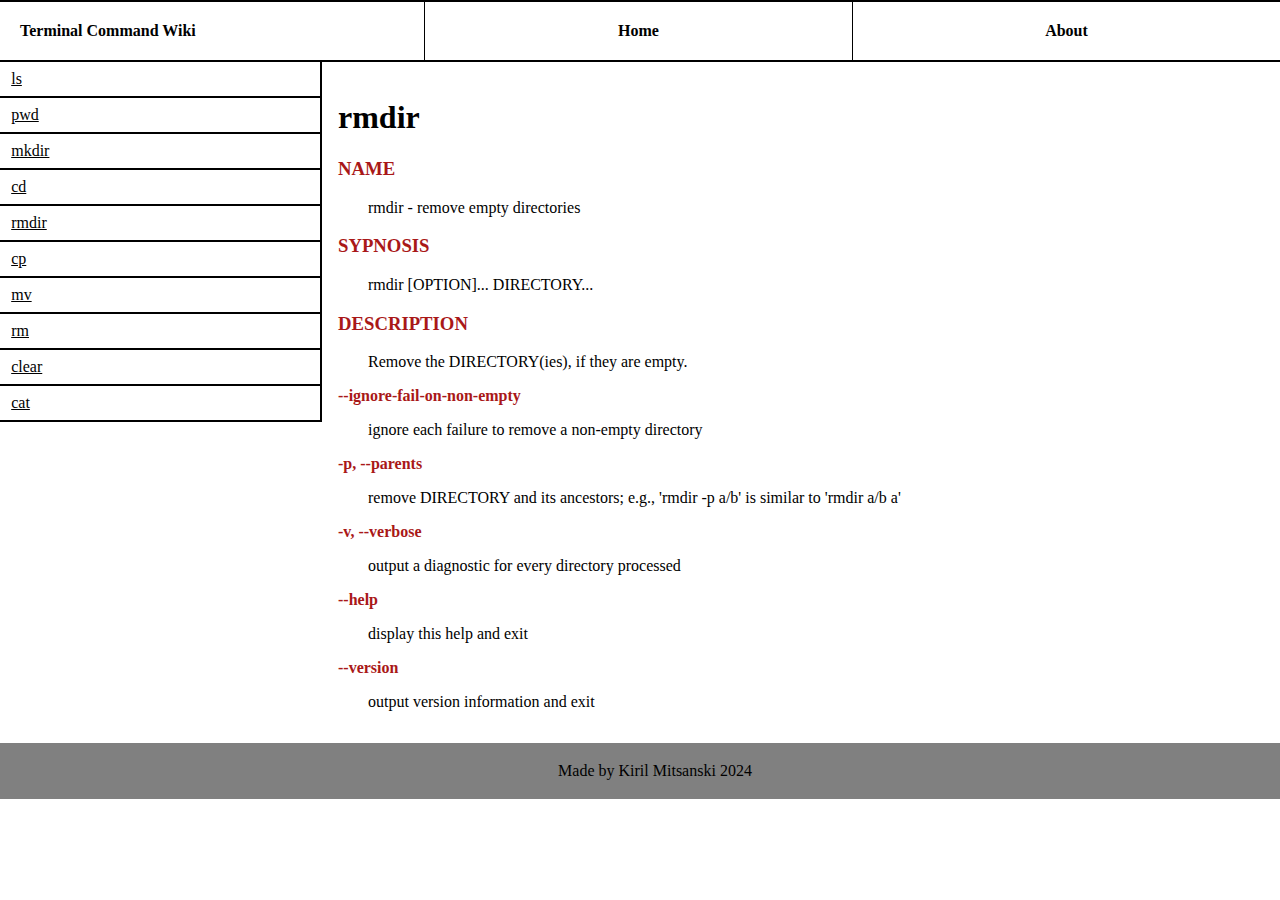
<file: pages/rmdir.html>
<!DOCTYPE html>
<html lang="en">

<head>
    <meta charset="UTF-8">
    <meta name="viewport" content="width=device-width, initial-scale=1.0">
    <title>Terminal Commands Wiki - rmdir</title>
    <link rel="stylesheet" href="../style.css">
    <link rel="icon" type="image/ico" href="../images/favicon.ico">

</head>

<body>
    <div class="container">
        <a class="header">Terminal Command Wiki</a>
        <a href="../index.html">Home</a>
        <a href="../about.html">About</a>
    </div>

    <div id="content">
        <div id="sidebar">
            <a href="ls.html">ls</a>
            <a href="pwd.html">pwd</a>
            <a href="mkdir.html">mkdir</a>
            <a href="cd.html">cd</a>
            <a href="rmdir.html">rmdir</a>
            <a href="cp.html">cp</a>
            <a href="mv.html">mv</a>
            <a href="rm.html">rm</a>
            <a href="clear.html">clear</a>
            <a href="cat.html">cat</a>
        </div>
        <div id="mainContent">
            <h1>rmdir</h1>
            <h3>NAME</h3>
            <p>rmdir - remove empty directories</p>

            <h3>SYPNOSIS</h3>
            <p> rmdir [OPTION]... DIRECTORY...</p>

            <h3>DESCRIPTION</h3>
            <p>Remove the DIRECTORY(ies), if they are empty.</p>

            <span>--ignore-fail-on-non-empty</span>
            <p>ignore each failure to remove a non-empty directory</p>

            <span>-p, --parents</span>
            <p>remove DIRECTORY and its ancestors; e.g., 'rmdir -p a/b'
                is similar to 'rmdir a/b a'</p>

            <span>-v, --verbose</span>
            <p>output a diagnostic for every directory processed</p>

            <span>--help</span>
            <p>display this help and exit</p>

            <span>--version</span>
            <p>output version information and exit</p>
        </div>
    </div>

    <footer class="footer">
        <p>Made by Kiril Mitsanski 2024</p>
    </footer>
</body>

</html>
</file>
<file: style.css>
html, body, #sidebar {
    height: 100%;
    margin: 0;
    padding: 0;
    font-family: "Fira Code";
}


.container {
    display: flex;
    border-bottom: 2px solid black;
    border-top: 2px solid black;
    color: black;
    font-weight: bold;
}

.container > a:first-child {
    flex: 0 0 30%; /* flex-grow, flex-shrink, flex-basis */
    padding: 20px;
    border-right: 1px solid black;
}

.container > a:nth-child(n+2) {
    flex: 1; /* Takes remaining space */
    padding: 20px;
    text-align: center;
    border-right: 1px solid black;
    text-decoration: none;
    color: black;
}

.container > a:last-child{
    border-right: none;
}


#content { 
    display: flex;
    flex-direction: row;
}

#sidebar { 
    width: 25%;
    border-right: 2px solid black;
}

#sidebar a{
    display: flex;
    padding: 0.5em;
    padding-left: 0.7em;
    border-bottom: 2px solid black;
    color: black;
}


#mainContent  {
    display: inline-block;
    padding: 1em;
    width: 70%;
}


.footer { 
    background-color: gray;
    text-align: center;
    color: black;
    position: sticky;
    padding: 3px 0;
    left: 0;
    bottom: 0;
    width: 100%;
}

h3, span{
    color: #a91818;
    font-weight: bold;
}

p {
    padding-left: 30px;
}

li a{
    color: black
}
</file>
